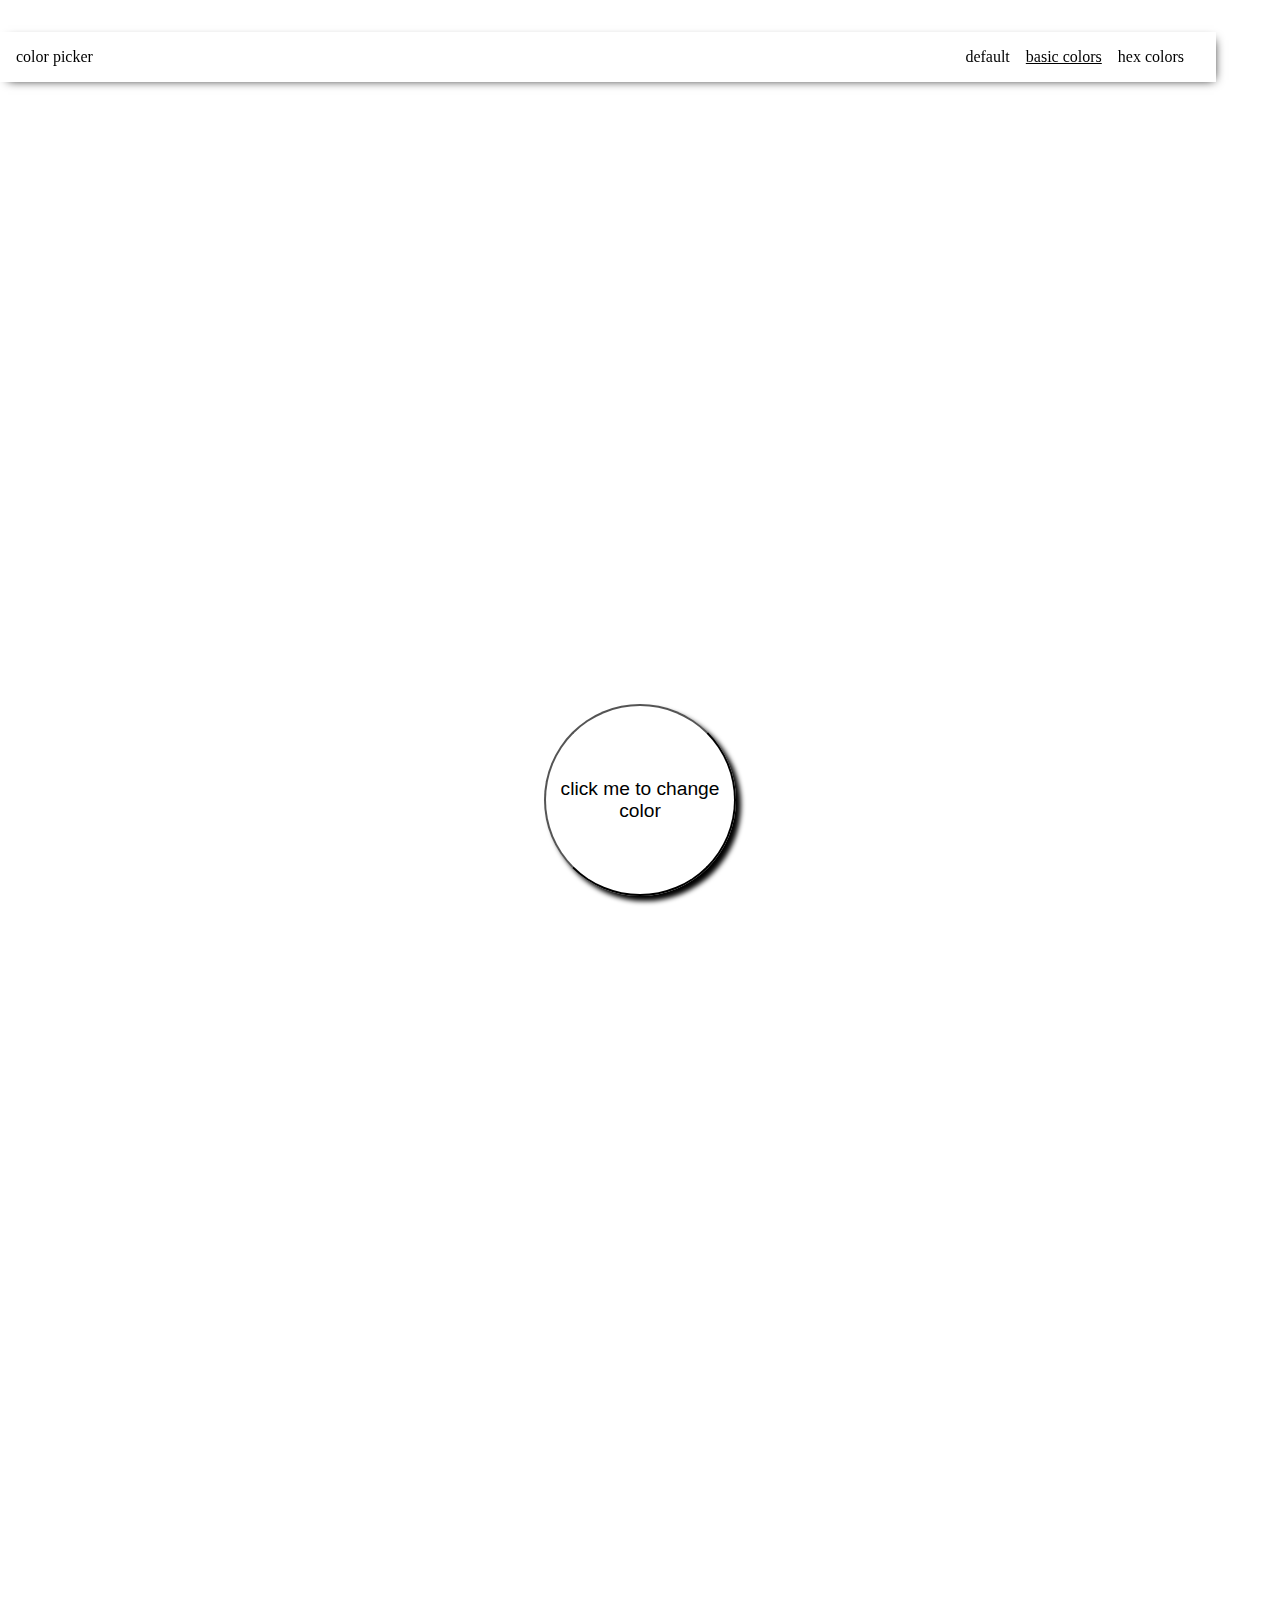
<file: index.html>
<html>
    <head>
        <link rel="stylesheet" href="./style.css">
    </head>
    <body>
        <header class="split container">
            <div class="logo">
                color picker
            </div>
            <nav>
                <ul>
                    <li>
                        <p id="default">default</p>
                    </li>
                    <li>
                        <a href="./index.html"  class="active">basic colors</a>
                    </li>
                    <li>
                        <a href="./hex.html">hex colors</a>
                    </li>
                </ul>
            </nav>
        </header>

        <section>
            <div class="box">
                    <button id="color-button">click me to change color</button>
            </div>
        </section>
        <script src="./hack.js"></script>
    </body>
</html>
</file>
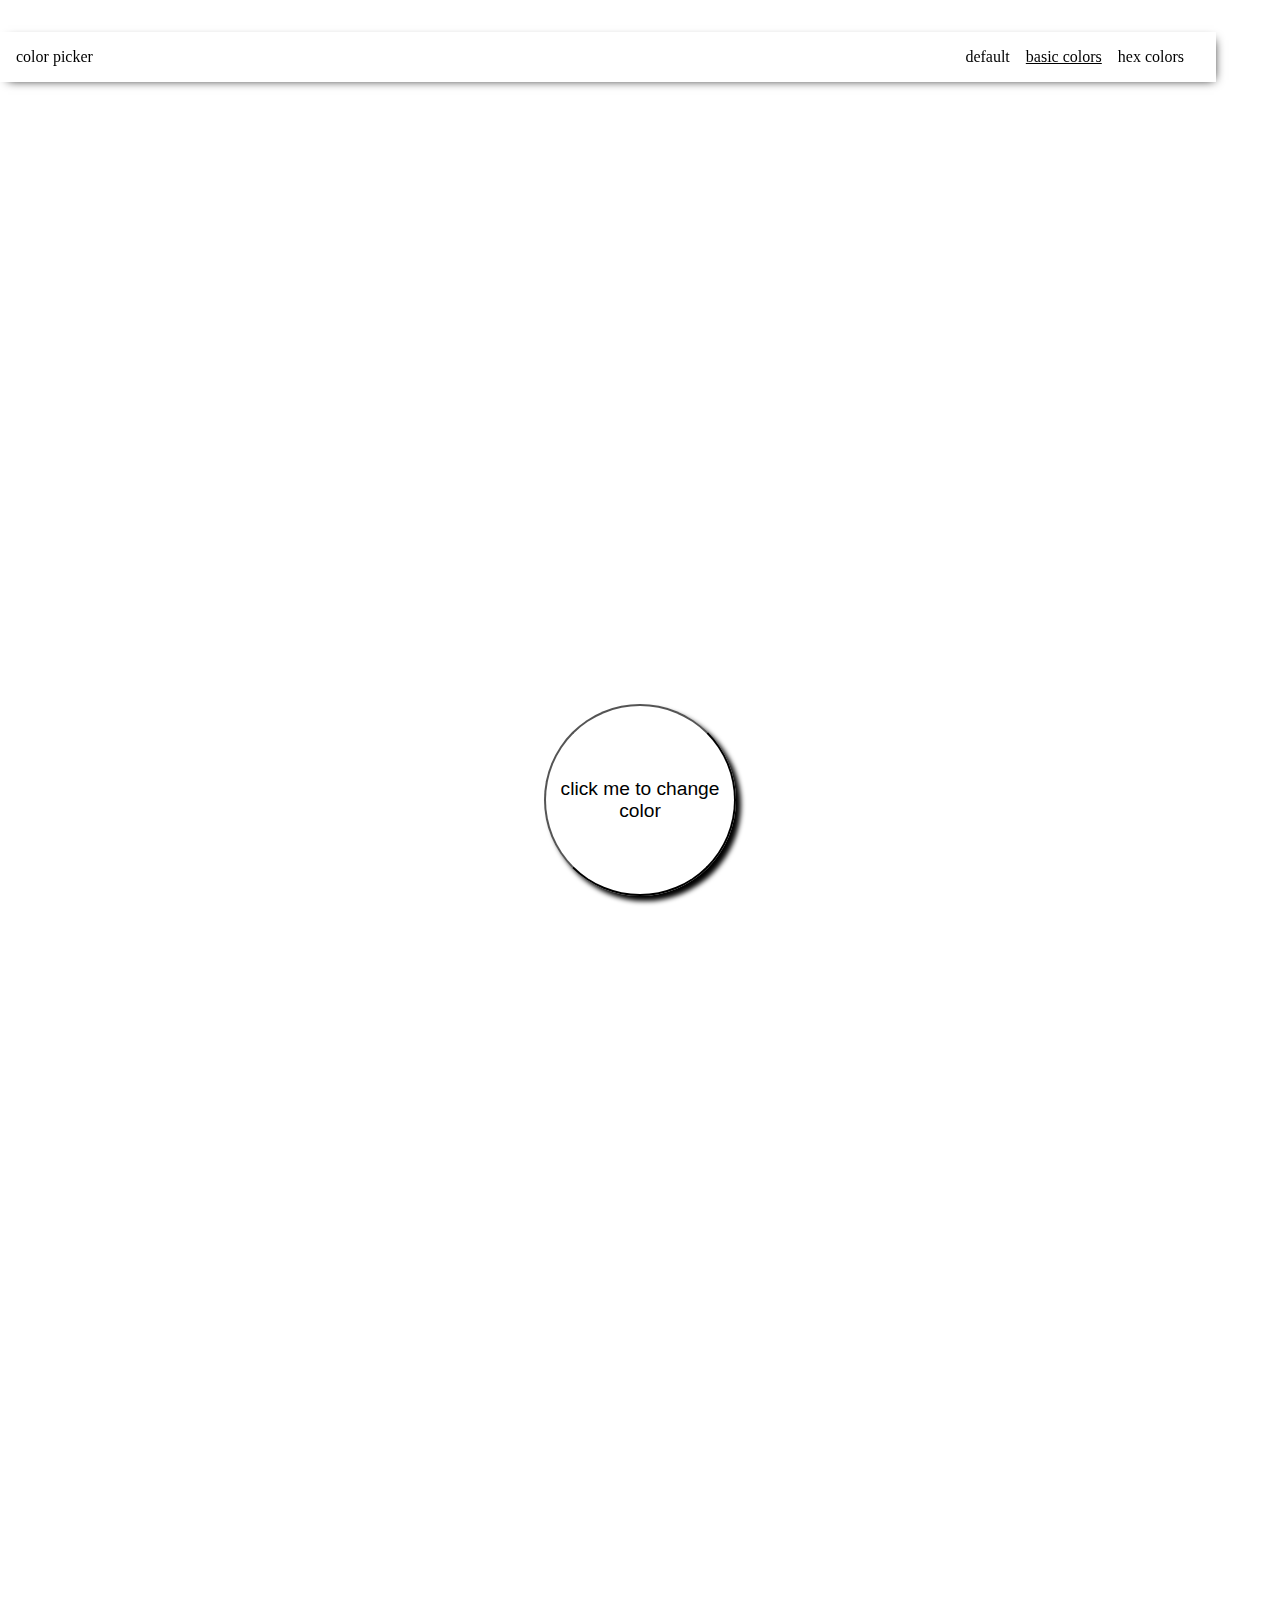
<file: basic.html>
<html>
    <head>
        <link rel="stylesheet" href="./style.css">
    </head>
    <body>
        <header class="split container">
            <div class="logo">
                color picker
            </div>
            <nav>
                <ul>
                    <li>
                        <p id="default">default</p>
                    </li>
                    <li>
                        <a href="./basic.html"  class="active">basic colors</a>
                    </li>
                    <li>
                        <a href="./hex.html">hex colors</a>
                    </li>
                </ul>
            </nav>
        </header>

        <section>
            <div class="box">
                    <button id="color-button">click me to change color</button>
            </div>
        </section>
        <script src="./hack.js"></script>
    </body>
</html>
</file>
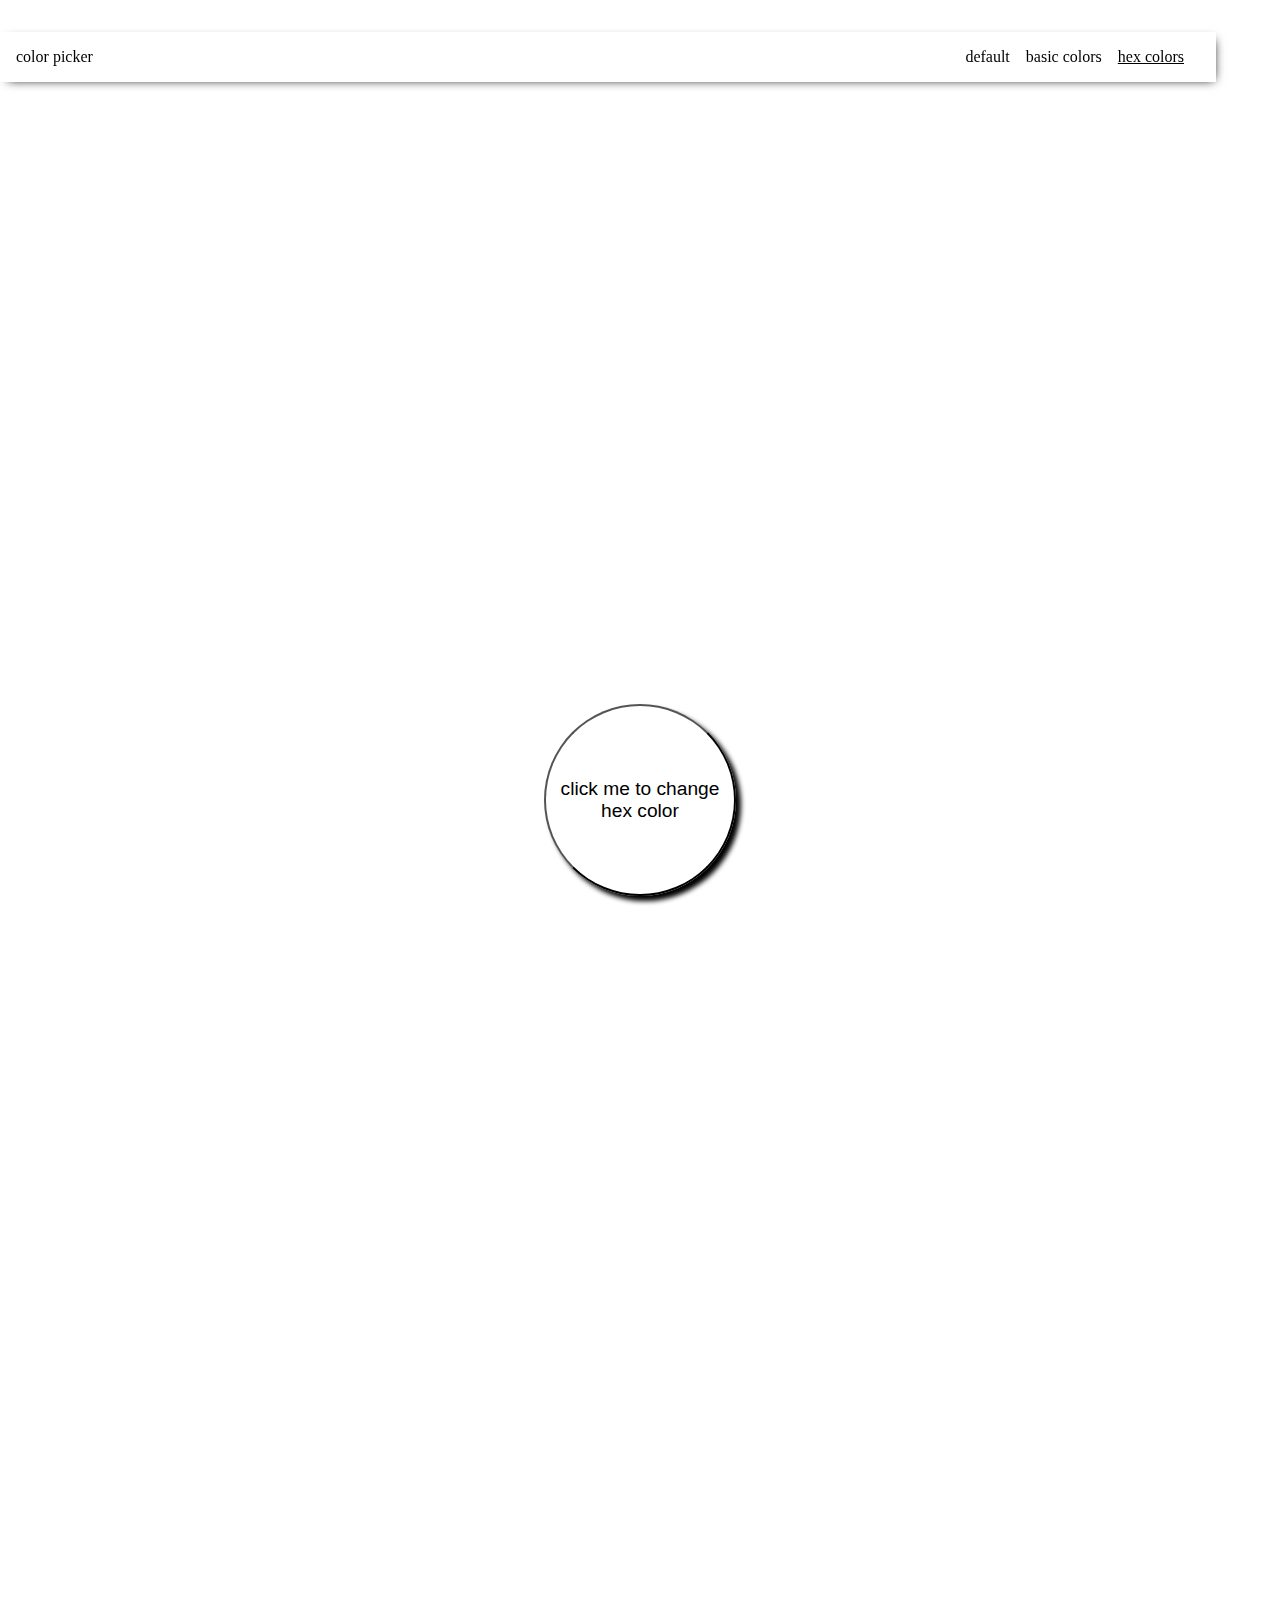
<file: hex.html>
<html>
    <head>
        <link rel="stylesheet" href="./style.css">
    </head>
    <body>
        <header class="split container">
            <div class="logo">
                color picker
            </div>
            <nav>
                <ul>
                    <li>
                        <p id="default">default</p>
                    </li>
                    <li>
                        <a href="./index.html">basic colors</a>
                    </li>
                    <li>
                        <a href="./hex.html"   class="active">hex colors</a>
                    </li>
                </ul>
            </nav>
        </header>

        <section>
            <div class="box">
                    <button id="color-button">click me to change hex color</button>
            </div>
        </section>
        <script src="./hack2.js"></script>
    </body>
</html>
</file>
<file: style.css>
*{
    box-sizing: border-box;
    padding: 0;
    margin: 0;
}
.container{
    width: 95%;
    margin: 0 auto;
}
header {
    /* background-color: yellow;     */
    box-shadow: 3px 3px 10px -5px ;
    padding: 1em;
}

header.container{
    margin-top: 2em;
    position: fixed;
    z-index: 1;
}
.split{
    display: flex;
    justify-content: space-between;
    
}
.logo{
    width: 50%;
    display: flex;
    align-items: center;
}
nav{
    width: 50%;
    display: flex;
    justify-content: flex-end;
    padding-right: 1em;
}
nav ul{
    display: flex;
    list-style: none;
    align-items: center;
}
nav li{
    padding-left: 1em;
}
nav a{
    color: black;
    text-decoration: none;
}
nav .active{
    text-decoration: underline;
}
section{
    height: 100em;
    
    display: flex;
    align-items: center;
    justify-content: center;
    z-index: -1;
}
.box{
    display: flex;
    justify-content: center;
}
.box button{
    background-color: transparent;
    font-size: larger;
    box-shadow: 5px 5px 5px rgb(0, 0, 0);
    /* border: none; */
    cursor: pointer;
    height: 10em;
    width: 10em;
    display: flex;
    justify-content: center;
    align-items: center;
    border-radius: 100%;
    z-index: -1;
}
#default{
    cursor: pointer;
}
</file>
